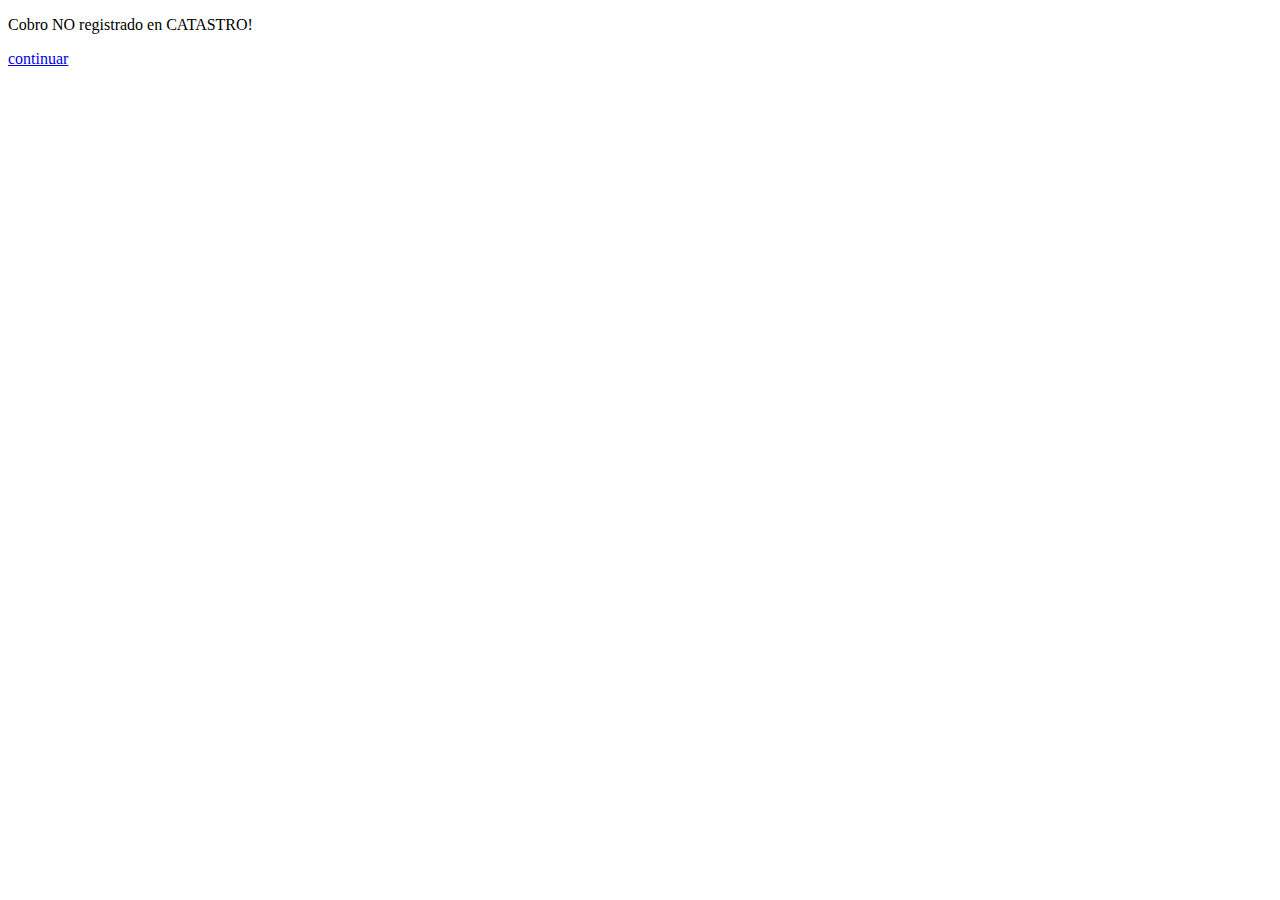
<file: confirm.html>
<!DOCTYPE html>
<html lang="es">
<head>
    <meta charset="UTF-8">
    <meta http-equiv="X-UA-Compatible" content="IE=edge">
    <meta name="viewport" content="width=device-width, initial-scale=1.0">
    <title>confirm</title>
</head>
<body>
    <p id="msg">Espere por favor...</p>
    <a href='http://www.ocosingo.gob.mx'>continuar</a>
    <script src="conf.js"></script>
    <script>
        const urlOrigen='http://www.ocosingo.gob.mx';
        const searchParams = new URLSearchParams(location.search);
        if(searchParams.size)
            Guardar(searchParams);
        else{
            msg.innerHTML='Cobro NO registrado en CATASTRO!';            
        }

        function Guardar(searchParams){
            const codigo=searchParams.get("codigo");
            const mensaje=searchParams.get("mensaje");
            const autorizacion = searchParams.get("autorizacion");
            const referencia = encodeURI(searchParams.get("referencia"));  
            const Municipio =referencia.substring(1,4);
            const bodyParams = { };
            const myHeaders = new Headers();
            const msg=document.getElementById('msg');
            

            if(codigo!=0){
                msg.innerHTML=`codigo ${codigo}: ${mensaje}`;
                return;
            }
            else{
                myHeaders.append("Authorization", token);
                myHeaders.append("Content-Type","application/json; charset=utf-8");            

                var requestOptions = {
                            method: 'POST',
                            headers: myHeaders,
                            body:bodyParams,
                            redirect: 'follow'
                        };
                fetch(`${urlAPI}Cobro/ConfirmaMultipago?ClaveCatastral=${referencia}&autorizacion=${autorizacion}`, requestOptions)
                .then(response => {
                    if(response.ok) return response.json()
                })
                .then(result => {            
                    if(result.ok){                    
                            msg.innerHTML='Redireccionando...';
                            if(Municipio=='059')
                                location.href=urlOrigen;
                    }            
                    else
                        msg.innerHTML=`error: ${result.message}`;
                })
                .catch(err=>{msg.innerHTML=err;});
            }
        }
    </script>
</body>
</html>
</file>
